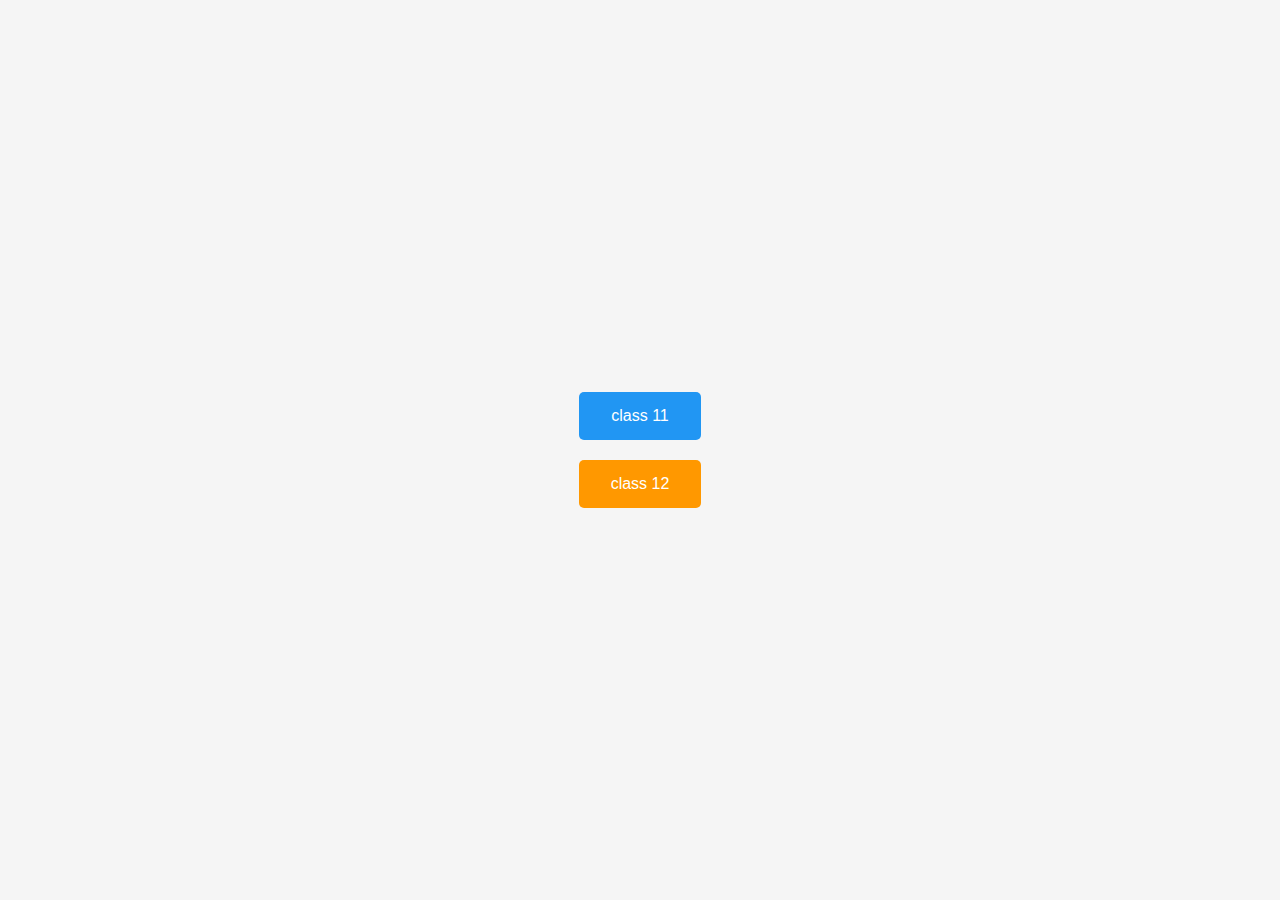
<file: index.html>
<!DOCTYPE html>
<html lang="en">
<head>
    <meta charset="UTF-8">
    <meta name="viewport" content="width=device-width, initial-scale=1.0">
    <title>NOTES</title>
    <link rel="stylesheet" href="main-page.css">
</head>
<body>
    <script src="main-page.js"></script>
    <div class="button-container">
        <button id="class11" class="submit-button class-11th" >class 11</button>
        <button id="class12" class="submit-button class-12th" >class 12</button>
    </div>
</body>
</html>
</file>
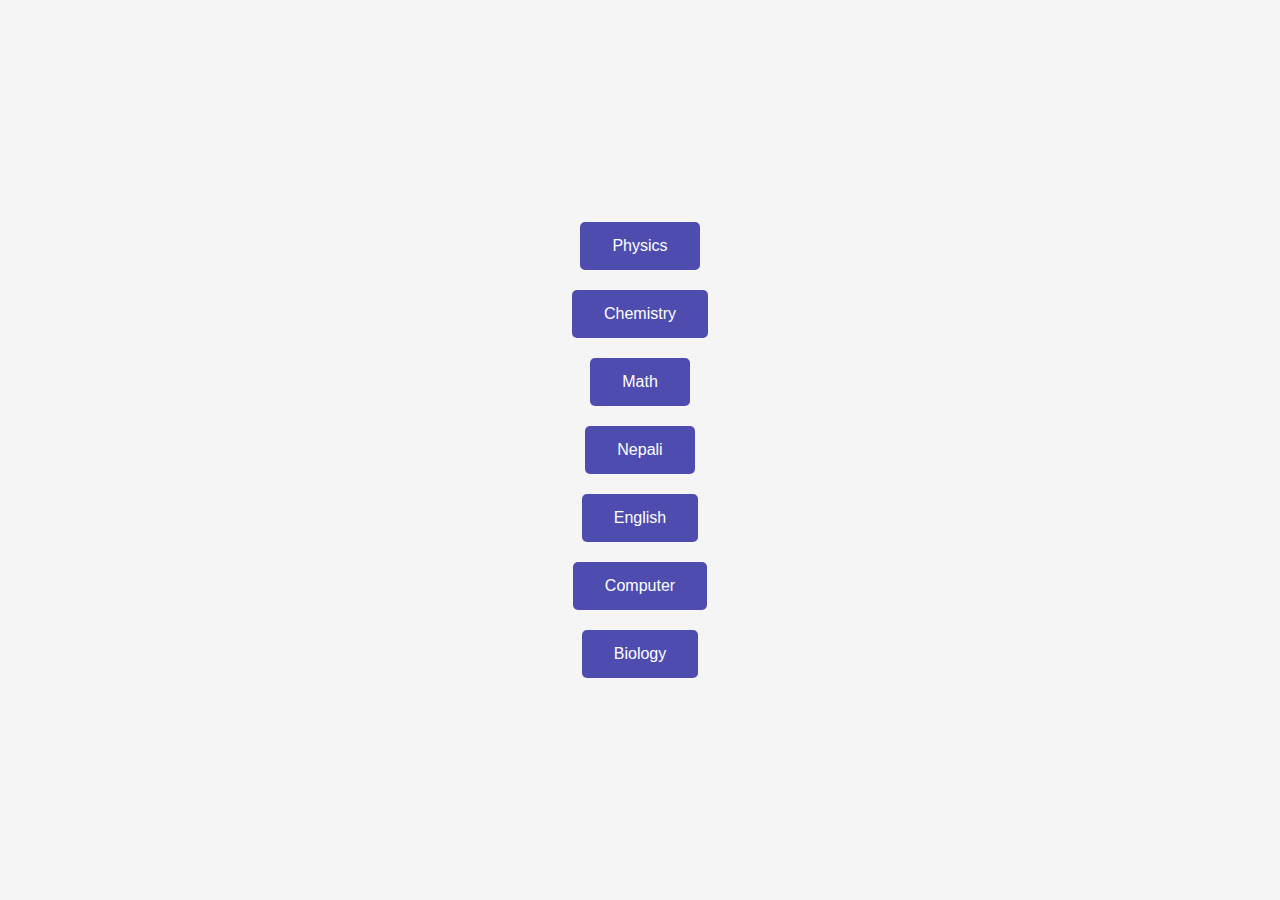
<file: 12.html>
<!DOCTYPE html>
<html lang="en">
<head>
    <meta charset="UTF-8">
    <meta name="viewport" content="width=device-width, initial-scale=1.0">
    <title>Button Page</title>
    <link rel="stylesheet" href="12-page.css">
</head>
<body>
    <!-- <h3>Below are 12th subjects</h3> -->
    <script src="12-page.js"></script>
    <div class="button-container">
        <button id="Physics" class="submit-button" >Physics</button>
        <button id="Chemistry" class="submit-button" >Chemistry</button>
        <button id="Math" class="submit-button" >Math</button>
        <button id="Nepali" class="submit-button" >Nepali</button>
        <button id="English" class="submit-button" >English</button>
        <button id="Computer" class="submit-button" >Computer</button>
        <button id="Biology" class="submit-button" >Biology</button>
    </div>
</body>
</html>
</file>
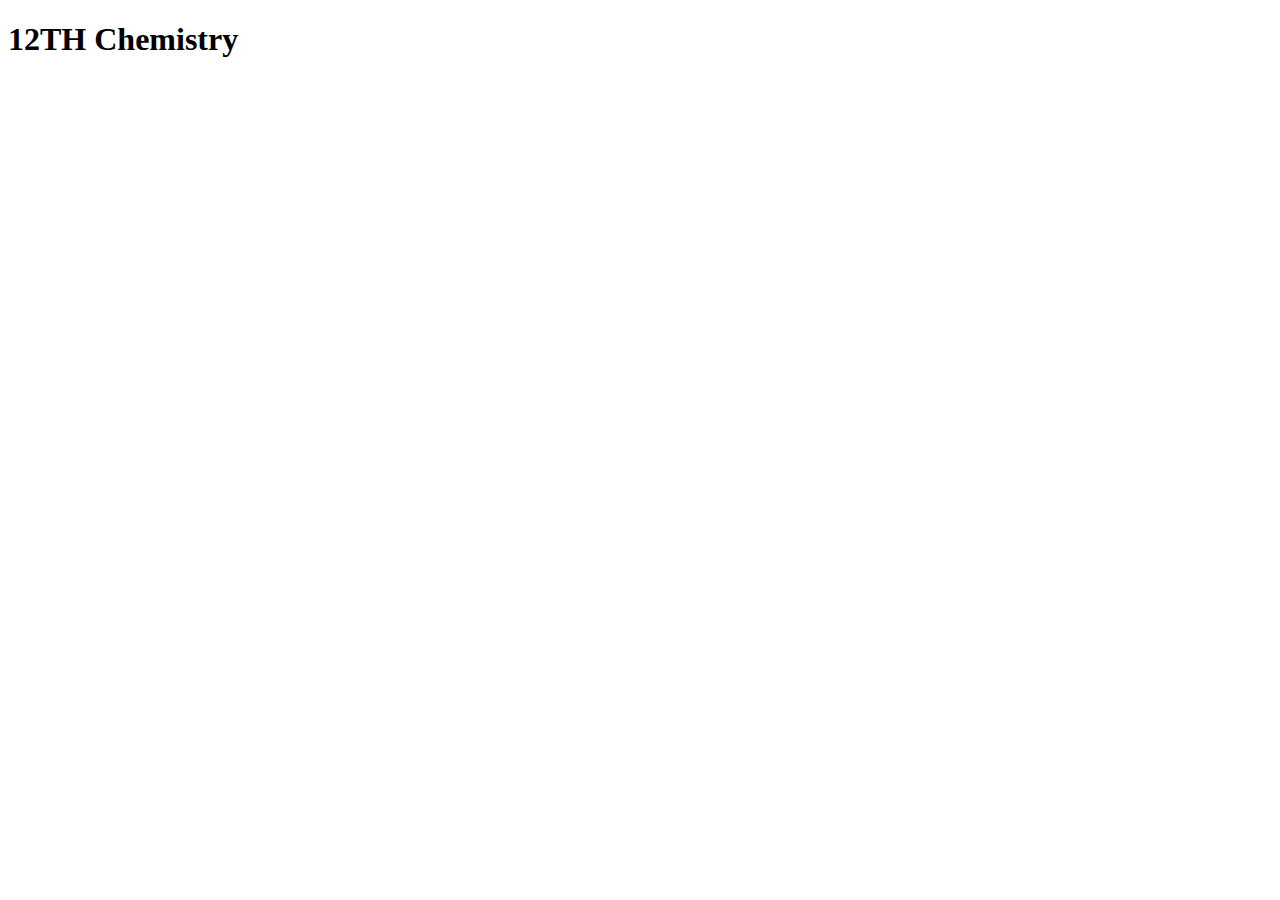
<file: 12-science/Chemistry.html>
<!DOCTYPE html>
<html lang="en">
<head>
    <meta charset="UTF-8">
    <meta name="viewport" content="width=device-width, initial-scale=1.0">
    <title>12th Chemsitry</title>
</head>
<body>
    <h1>12TH Chemistry</h1>
</body>
</html>
</file>
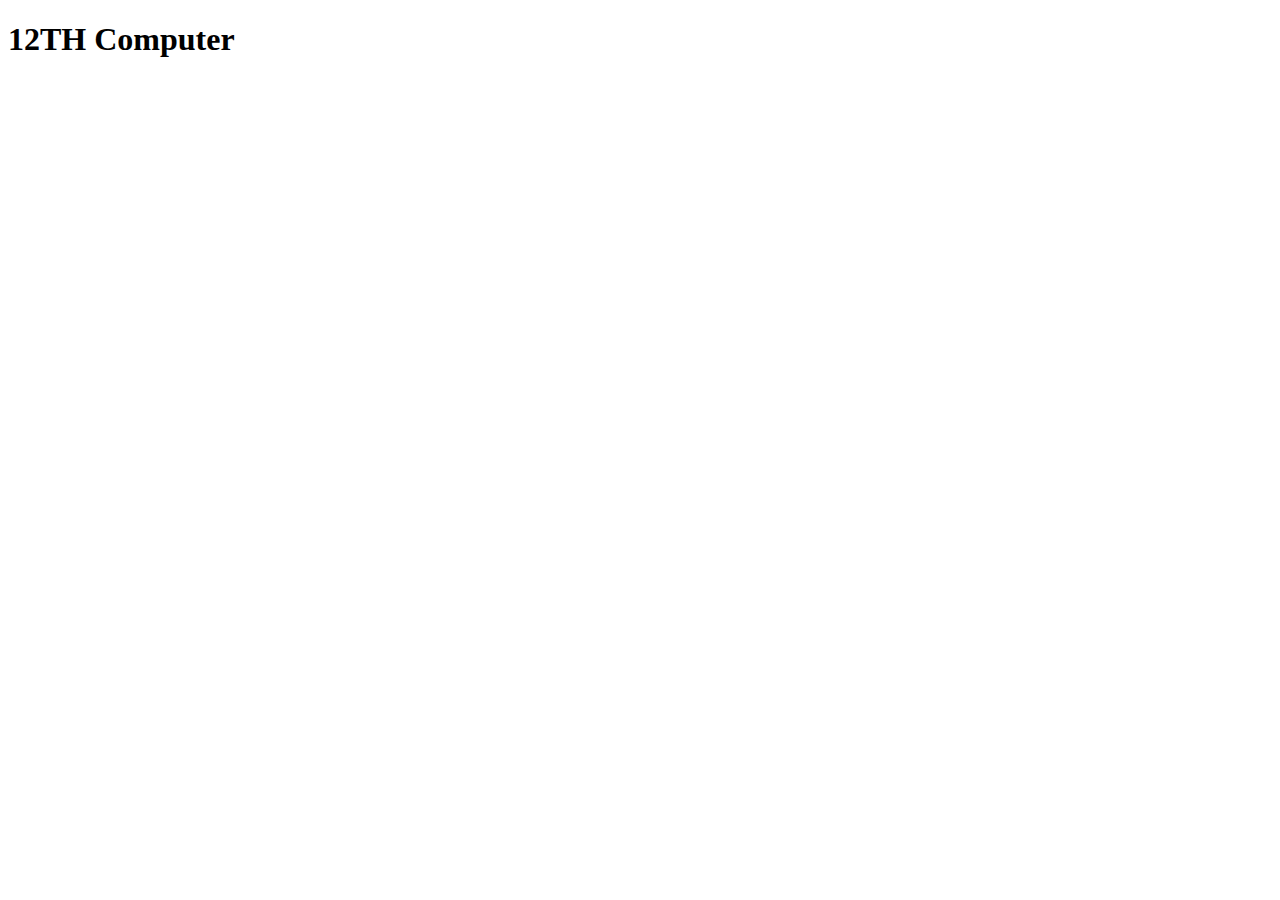
<file: 12-science/Computer.html>
<!DOCTYPE html>
<html lang="en">
<head>
    <meta charset="UTF-8">
    <meta name="viewport" content="width=device-width, initial-scale=1.0">
    <title>12th Computer</title>
</head>
<body>
    <h1>12TH Computer</h1>
</body>
</html>
</file>
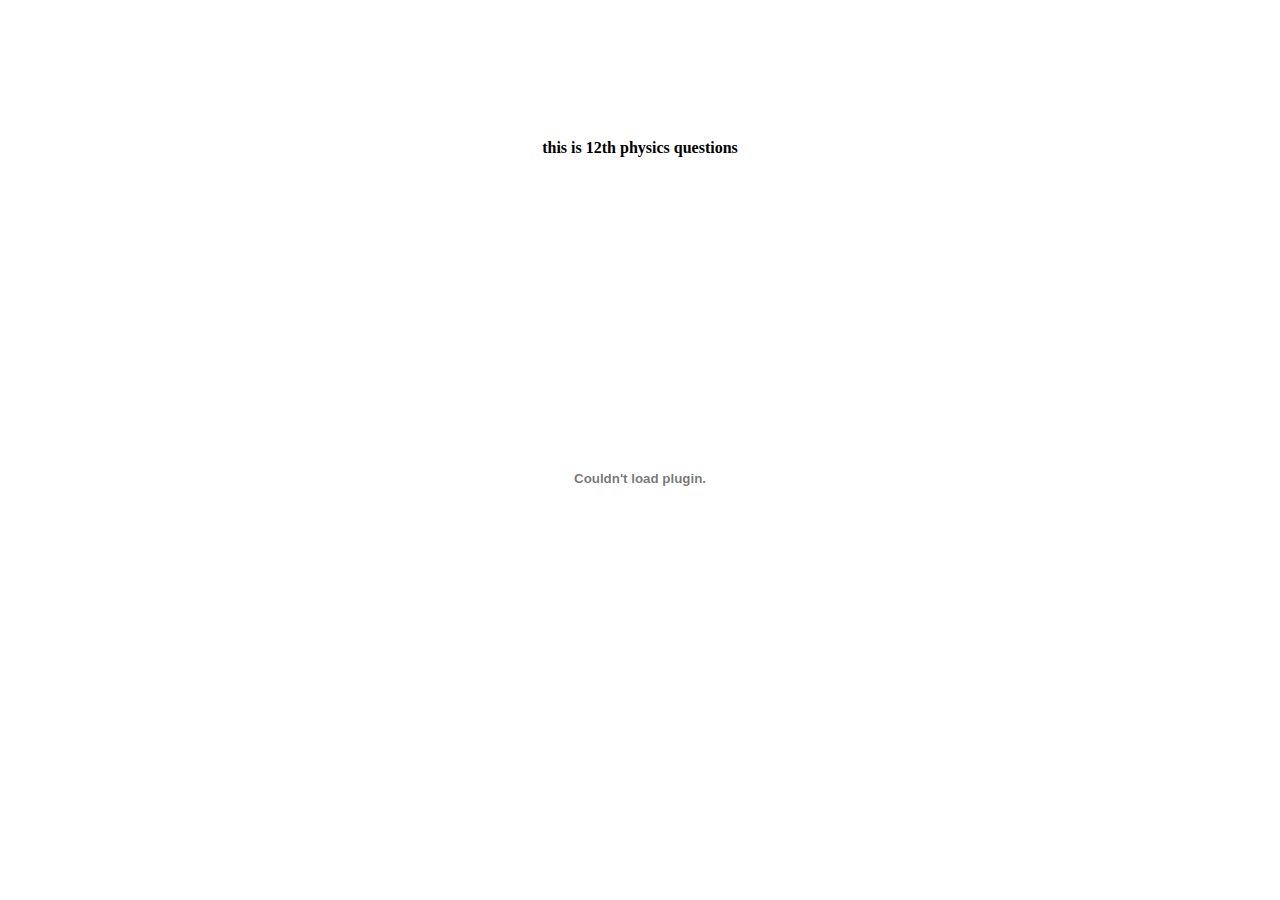
<file: 12-science/Physics.html>
<!DOCTYPE html>
<html lang="en">
<head>
    <meta charset="UTF-8">
    <meta name="viewport" content="width=device-width, initial-scale=1.0">
    <title>12th Physics</title>
    <style>
        body {
            margin: 0;
            padding: 0;
            display: flex;
            justify-content: center;
            align-items: center;
            height: 100vh;
        }
        .container {
            text-align: center;
        }
        embed {
            width: 500px;
            height: 425px;
        }
    </style>
</head>
<body>
    
    <div class="container">
        <h4>this is 12th physics questions</h4>
        <object data="12-questions/PHYSICS_12.pdf" type="application/pdf" width="100%" height="600px"></object>
    </div>
</body>
</html>
</file>
<file: main-page.css>
/* Style for the body */
body {
    font-family: Arial, sans-serif;
    background-color: #f5f5f5;
    margin: 0;
    padding: 0;
    height: 100vh;
    display: flex;
    justify-content: center;
    align-items: center;
}

/* Container for the buttons */
.button-container {
    display: flex;
    flex-direction: column; /* Stack buttons vertically */
    align-items: center;
}

/* Style for the buttons */
.submit-button {
    background-color: #4CAF50; /* Green */
    border: none;
    color: white;
    padding: 15px 32px;
    text-align: center;
    text-decoration: none;
    display: inline-block;
    font-size: 16px;
    margin: 10px;
    cursor: pointer;
    border-radius: 5px;
    transition: background-color 0.3s ease;
}

.submit-button:hover {
    background-color: #45a049; /* Darker green */
}

/* Style for specific class buttons */
.class-11th {
    background-color: #2196F3; /* Blue */
}

.class-12th {
    background-color: #FF9800; /* Orange */
}
</file>
<file: 12-page.css>
/* Style for the body */
body {
    font-family: Arial, sans-serif;
    background-color: #f5f5f5;
    margin: 0;
    padding: 0;
    height: 100vh;
    display: flex;
    justify-content: center;
    align-items: center;
}

/* Container for the buttons */
.button-container {
    display: flex;
    flex-direction: column; /* Stack buttons vertically */
    align-items: center;
}

/* Style for the buttons */
.submit-button {
    background-color: #4e4caf; /* Green */
    border: none;
    color: white;
    padding: 15px 32px;
    text-align: center;
    text-decoration: none;
    display: inline-block;
    font-size: 16px;
    margin: 10px;
    cursor: pointer;
    border-radius: 5px;
    transition: background-color 0.3s ease;
}

.submit-button:hover {
    background-color: #5d965f; /* Darker green */
}
</file>
